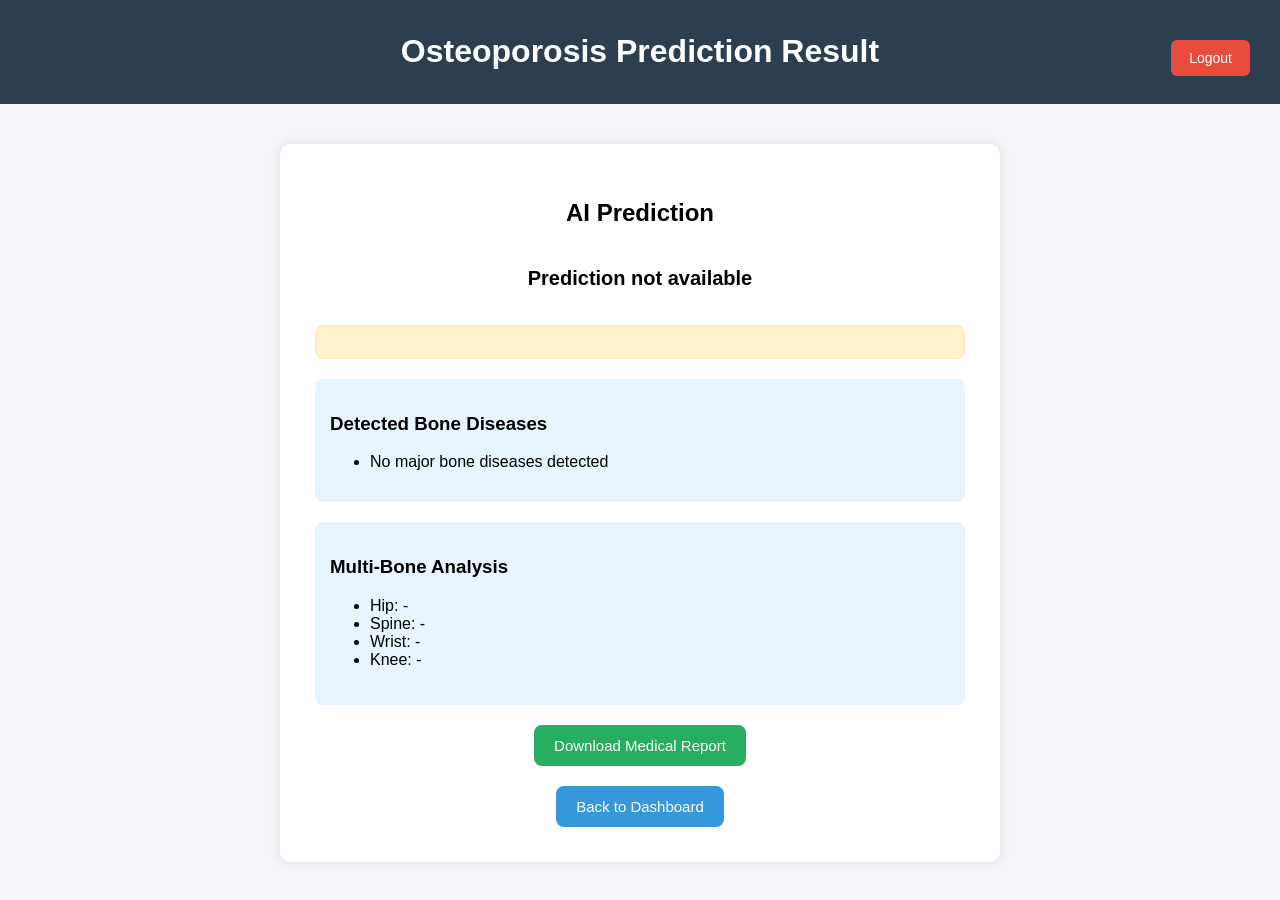
<file: backend/templates/result.html>
<!DOCTYPE html>
<html>

<head>

<title>Osteoporosis Prediction Result</title>

<style>

body{
font-family: Arial, sans-serif;
margin:0;
background:#f4f6f9;
}

header{
background:#2c3e50;
color:white;
padding:12px;
text-align:center;
}

.container{
width:650px;
margin:auto;
margin-top:40px;
background:white;
padding:35px;
border-radius:10px;
box-shadow:0px 0px 12px rgba(0,0,0,0.1);
text-align:center;
}

.result-box{
margin-top:20px;
padding:20px;
border-radius:8px;
font-size:20px;
font-weight:bold;
}

.high-risk{
background:#fdecea;
color:#c0392b;
border:2px solid #e74c3c;
}

.low-risk{
background:#eafaf1;
color:#27ae60;
border:2px solid #2ecc71;
}

.fracture-box{
margin-top:15px;
padding:15px;
border-radius:8px;
background:#fff3cd;
color:#856404;
border:2px solid #ffeeba;
font-weight:bold;
}

.multi-bone{
margin-top:20px;
padding:15px;
background:#e8f4ff;
border-radius:8px;
text-align:left;
}

button{
padding:12px 20px;
border:none;
border-radius:8px;
background:#3498db;
color:white;
cursor:pointer;
margin-top:20px;
font-size:15px;
}

button:hover{
background:#2980b9;
}

.download-btn{
background:#27ae60;
}

.download-btn:hover{
background:#1e8449;
}

.logout-container{
position:absolute;
top:20px;
right:30px;
}

.logout-btn{
background:#e74c3c;
color:white;
border:none;
padding:10px 18px;
border-radius:6px;
cursor:pointer;
font-size:14px;
}

.logout-btn:hover{
background:#c0392b;
}

</style>
</head>
<body>
<header>
<h1>Osteoporosis Prediction Result</h1>
</header>
<div class="container">
<h2>AI Prediction</h2>
<div id="boneChecked" style="font-weight:bold;margin-top:10px;"></div>
<div id="predictionBox" class="result-box">
Loading...
</div>
<div id="fractureBox" class="fracture-box"></div>
<div class="logout-container">
<a href="/logout">
<button class="logout-btn">Logout</button>
</a>
</div>

<!-- Disease Detection -->
<div class="multi-bone">
<h3>Detected Bone Diseases</h3>
<ul id="diseaseList"></ul>
</div>

<!-- Multi Bone Analysis -->
<div class="multi-bone">
<h3>Multi-Bone Analysis</h3>
<ul>
<li>Hip: <span id="hipRisk">-</span></li>
<li>Spine: <span id="spineRisk">-</span></li>
<li>Wrist: <span id="wristRisk">-</span></li>
<li>Knee: <span id="kneeRisk">-</span></li>
</ul>
<h4 id="overallBoneHealth"></h4>
</div>

<!-- Buttons -->
<button class="download-btn" onclick="downloadReport()">
Download Medical Report
</button>
<br>
<button onclick="goDashboard()">Back to Dashboard</button>
</div>
<script>

function goDashboard(){
window.location="/dashboard";
}

document.addEventListener("DOMContentLoaded", function(){

let result = localStorage.getItem("predictionResult");
let fracture = localStorage.getItem("fractureRisk");
let selectedBone = localStorage.getItem("selectedBone");

let box = document.getElementById("predictionBox");
let fractureBox = document.getElementById("fractureBox");

/* Bone checked */
if(selectedBone){
document.getElementById("boneChecked").innerText =
"Bone Checked: " + selectedBone;
}

/* Prediction */
if(result){
box.innerText = result;
if(result.includes("High")){
box.classList.add("high-risk");
}else{
box.classList.add("low-risk");
}
}else{
box.innerText = "Prediction not available";
}

/* Fracture risk */
if(fracture){
fractureBox.innerText = "Future Fracture Risk: " + fracture;
}

/* Disease detection */
let diseases = JSON.parse(localStorage.getItem("boneDiseases") || "[]");
let diseaseList = document.getElementById("diseaseList");
if(diseases.length > 0){
diseaseList.innerHTML="";
diseases.forEach(function(d){
let li = document.createElement("li");
li.innerText = d;
diseaseList.appendChild(li);
});
}else{

let li = document.createElement("li");
li.innerText="No major bone diseases detected";
diseaseList.appendChild(li);

}

/* Multi bone analysis */

let hip = localStorage.getItem("hipRisk");
let spine = localStorage.getItem("spineRisk");
let wrist = localStorage.getItem("wristRisk");
let knee = localStorage.getItem("kneeRisk");
let overall = localStorage.getItem("overallBoneHealth");

if(hip) document.getElementById("hipRisk").innerText = hip;
if(spine) document.getElementById("spineRisk").innerText = spine;
if(wrist) document.getElementById("wristRisk").innerText = wrist;
if(knee) document.getElementById("kneeRisk").innerText = knee;

if(overall){
document.getElementById("overallBoneHealth").innerText =
"Overall Bone Health: " + overall;
}

/* Highlight selected bone */
let boneMap = {
"Hip":"hipRisk",
"Spine":"spineRisk",
"Wrist":"wristRisk",
"Knee":"kneeRisk"
};

if(selectedBone && boneMap[selectedBone]){
let element = document.getElementById(boneMap[selectedBone]);
element.style.fontWeight="bold";
element.style.color="#e74c3c";

}
});

/* Download report */
function downloadReport(){
fetch("/download_patient_report",{
method:"POST",

headers:{
"Content-Type":"application/json"
},

body:JSON.stringify({

bone: localStorage.getItem("selectedBone"),
prediction: localStorage.getItem("predictionResult"),
fracture_risk: localStorage.getItem("fractureRisk"),

age: localStorage.getItem("age"),
gender: localStorage.getItem("gender"),
bmi: localStorage.getItem("bmi"),
bone_density: localStorage.getItem("boneDensity"),
calcium: localStorage.getItem("calcium"),
vitamin_d: localStorage.getItem("vitaminD"),

diseases: JSON.parse(localStorage.getItem("boneDiseases") || "[]")
})
})
.then(res => res.json())
.then(data => {
window.open(data.report)
})
.catch(err => {
alert("Report generation failed")
console.log(err)
})
}
</script>
</body>
</html>
</file>
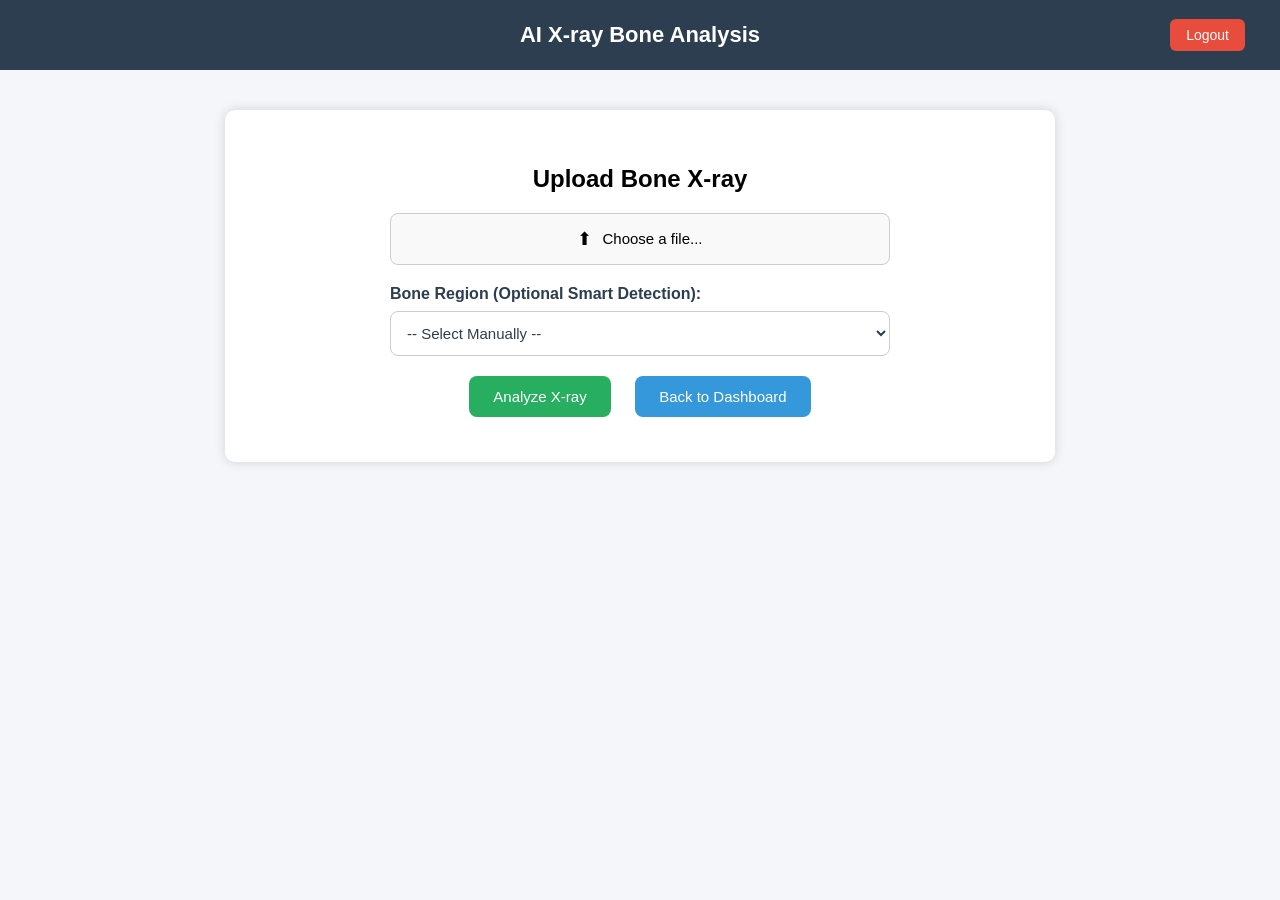
<file: backend/templates/upload_xray.html>
<!DOCTYPE html>
<html>

<head>

<title>AI X-ray Bone Analysis</title>

<style>

body{
font-family:Arial;
background:#f4f6f9;
margin:0;
}

/* Header */

header{
background:#2c3e50;
color:white;
height:70px;
display:flex;
align-items:center;
justify-content:center;
font-size:22px;
font-weight:bold;
position:relative;
}

/* Logout */

.logout-container{
position:absolute;
right:25px;
}

.logout-btn{
background:#e74c3c;
color:white;
border:none;
padding:8px 16px;
border-radius:6px;
cursor:pointer;
font-size:14px;
}

.logout-btn:hover{
background:#c0392b;
}

/* Container */

.container{
width:760px;
margin:auto;
margin-top:40px;
background:white;
padding:35px;
border-radius:10px;
box-shadow:0 0 12px rgba(0,0,0,0.15);
text-align:center;
}

/* File Upload */

.file-upload{
width:100%;
max-width:500px;
margin:auto;
margin-top:20px;
}

.file-upload input{
display:none;
}

.upload-label{
display:flex;
align-items:center;
justify-content:center;
gap:10px;
padding:14px;
border:1px solid #ccc;
border-radius:8px;
background:#f9f9f9;
cursor:pointer;
font-size:15px;
transition:0.2s;
}

.upload-label:hover{
background:#f1f1f1;
border-color:#888;
}

.upload-icon{
font-size:18px;
}

/* Preview */

#preview{
margin:25px auto;
max-width:420px;
border-radius:10px;
display:none;
box-shadow:0 4px 12px rgba(0,0,0,0.2);
}

/* Result Image */

#resultImage{
display:block;
margin:25px auto;
max-width:350px;
width:100%;
border-radius:10px;
box-shadow:0 4px 18px rgba(0,0,0,0.25);
}

/* Buttons */

.button-row{
margin-top:10px;
}

button{
padding:12px 24px;
border:none;
border-radius:8px;
margin:10px;
cursor:pointer;
font-size:15px;
transition:0.2s;
}

.analyze{
background:#27ae60;
color:white;
}

.analyze:hover{
background:#1e8449;
}

.back{
background:#3498db;
color:white;
}

.back:hover{
background:#2c80b4;
}

.download{
background:#e67e22;
color:white;
}

.download:hover{
background:#ca6a16;
}

/* Result Box */

.result{
background:#ecf0f1;
padding:25px;
margin-top:30px;
border-radius:10px;
display:none;
text-align:left;
}

.result h3{
margin-top:0;
margin-bottom:10px;
}

.result p{
font-size:16px;
margin-bottom:6px;
}

</style>

</head>

<body>

<header>

AI X-ray Bone Analysis

<div class="logout-container">
<a href="/logout">
<button class="logout-btn">Logout</button>
</a>
</div>

</header>

<div class="container">

<h2>Upload Bone X-ray</h2>

<form id="xrayForm">

<div class="file-upload">

<label for="xray" class="upload-label">

<span class="upload-icon">⬆</span>
<span id="fileText">Choose a file...</span>

</label>

<input type="file" id="xray" accept="image/*" required>

<div style="margin-top:20px; text-align:left;">
    <label for="bone_type" style="font-weight:bold; color:#2c3e50; display:block; margin-bottom:8px;">
        Bone Region (Optional Smart Detection):
    </label>
    <select id="bone_type" style="width:100%; padding:12px; border-radius:8px; border:1px solid #ccc; background:white; font-size:15px; color:#2c3e50;">
        <option value="">-- Select Manually --</option>
        <option value="Spine">Spine</option>
        <option value="Hip">Hip</option>
        <option value="Wrist">Wrist</option>
        <option value="Knee">Knee</option>
    </select>
</div>

</div>

<img id="preview">

<div class="button-row">

<button class="analyze" type="submit">
Analyze X-ray
</button>

<button class="back" type="button" onclick="window.location.href='/dashboard'">
Back to Dashboard
</button>

</div>

</form>

    <div id="resultBox" class="result">
        <h3 style="color: #2c3e50; border-bottom: 2px solid #3498db; padding-bottom: 10px; margin-bottom: 20px;">
            AI Clinical Feature Analysis
        </h3>

        <div style="display: grid; grid-template-columns: 1fr 1fr; gap: 15px; margin-bottom: 20px;">
            <div style="background: white; padding: 15px; border-radius: 8px; box-shadow: inset 0 0 5px rgba(0,0,0,0.05);">
                <p><strong>Bone Type:</strong> <span id="boneType" style="color: #2980b9;">-</span></p>
                <p><strong>Predicted BMI:</strong> <span id="predictedBmi" style="color: #27ae60;">-</span></p>
                <p><strong>Bone Density (BMD):</strong> <span id="predictedDensity" style="color: #27ae60;">-</span></p>
            </div>
            <div style="background: white; padding: 15px; border-radius: 8px; box-shadow: inset 0 0 5px rgba(0,0,0,0.05);">
                <p><strong>Status:</strong> <span id="osteoporosis" style="font-weight: bold;">-</span></p>
                <p><strong>Future Risk:</strong> <span id="futureRisk" style="font-weight: bold;">-</span></p>
                <p><strong>Fracture Detection:</strong> <span id="fractureStatus" style="font-weight: bold; color: #e67e22;">-</span></p>
                <p><strong>AI Confidence:</strong> <span id="confidence" style="color: #8e44ad;">-</span></p>
            </div>
        </div>

        <!-- Result image removed as per user request -->
        <!-- <img id="resultImage" style="max-width: 100%; border: 3px solid #fff; outline: 1px solid #ddd;"> -->

        <div style="text-align:center; margin-top: 25px;">
            <button id="downloadXrayReport" class="download" style="display:none; padding:15px 30px; font-weight:bold; box-shadow: 0 4px 10px rgba(230,126,34,0.3);">
                Download Comprehensive Report
            </button>
        </div>
    </div>

</div>

<script>
/* Show selected file */
document.getElementById("xray").addEventListener("change", function(){
    let file=this.files[0]
    if(file){
        document.getElementById("fileText").innerText=file.name
        let reader=new FileReader()
        reader.onload=function(e){
            let preview=document.getElementById("preview")
            preview.src=e.target.result
            preview.style.display="block"
        }
        reader.readAsDataURL(file)
        
        // Smart Recognition from filename
        let filename = file.name.toLowerCase();
        let boneSelect = document.getElementById("bone_type");
        if(filename.includes("knee")) boneSelect.value = "Knee";
        else if(filename.includes("spine")) boneSelect.value = "Spine";
        else if(filename.includes("hip")) boneSelect.value = "Hip";
        else if(filename.includes("wrist")) boneSelect.value = "Wrist";
    }
})

/* Upload image */
document.getElementById("xrayForm").addEventListener("submit", function(e){
    e.preventDefault()
    
    let submitBtn = e.target.querySelector('button[type="submit"]');
    submitBtn.disabled = true;
    submitBtn.innerText = "Processing AI Models...";
    submitBtn.style.opacity = "0.7";

    let file=document.getElementById("xray").files[0]
    let boneType = document.getElementById("bone_type").value;
    
    let formData=new FormData()
    formData.append("xray",file)
    if(boneType) formData.append("bone_type", boneType)

    fetch("/analyze_xray",{
        method:"POST",
        body:formData
    })
    .then(res=>res.json())
    .then(data=>{
        submitBtn.disabled = false;
        submitBtn.innerText = "Analyze X-ray";
        submitBtn.style.opacity = "1";

        if(data.error) {
            alert("Error: " + data.error);
            return;
        }

        document.getElementById("resultBox").style.display="block"
        
        document.getElementById("boneType").innerText = data.bone
        document.getElementById("predictedBmi").innerText = data.bmi
        document.getElementById("predictedDensity").innerText = data.bone_density
        document.getElementById("osteoporosis").innerText = data.osteoporosis
        document.getElementById("futureRisk").innerText = data.future_risk
        document.getElementById("fractureStatus").innerText = data.fracture_status + " (" + data.fracture_confidence + ")"
        document.getElementById("confidence").innerText = data.confidence

        // Color coding for status
        let statusEl = document.getElementById("osteoporosis");
        if(data.osteoporosis === "Normal") statusEl.style.color = "#27ae60";
        else if(data.osteoporosis === "Osteopenia") statusEl.style.color = "#f39c12";
        else statusEl.style.color = "#e74c3c";

        // Image source update removed as per user request
        // document.getElementById("resultImage").src=data.image+"?t="+new Date().getTime()
        
        let downloadBtn=document.getElementById("downloadXrayReport")
        downloadBtn.style.display="inline-block"
        downloadBtn.onclick=function(){
            window.open(data.report)
        }
        
        // Scroll to result
        document.getElementById("resultBox").scrollIntoView({ behavior: 'smooth' });
    })
    .catch(err=>{
        submitBtn.disabled = false;
        submitBtn.innerText = "Analyze X-ray";
        submitBtn.style.opacity = "1";
        alert("X-ray analysis failed. Please try again.")
        console.log(err)
    })
})
</script>


</body>

</html>
</file>
